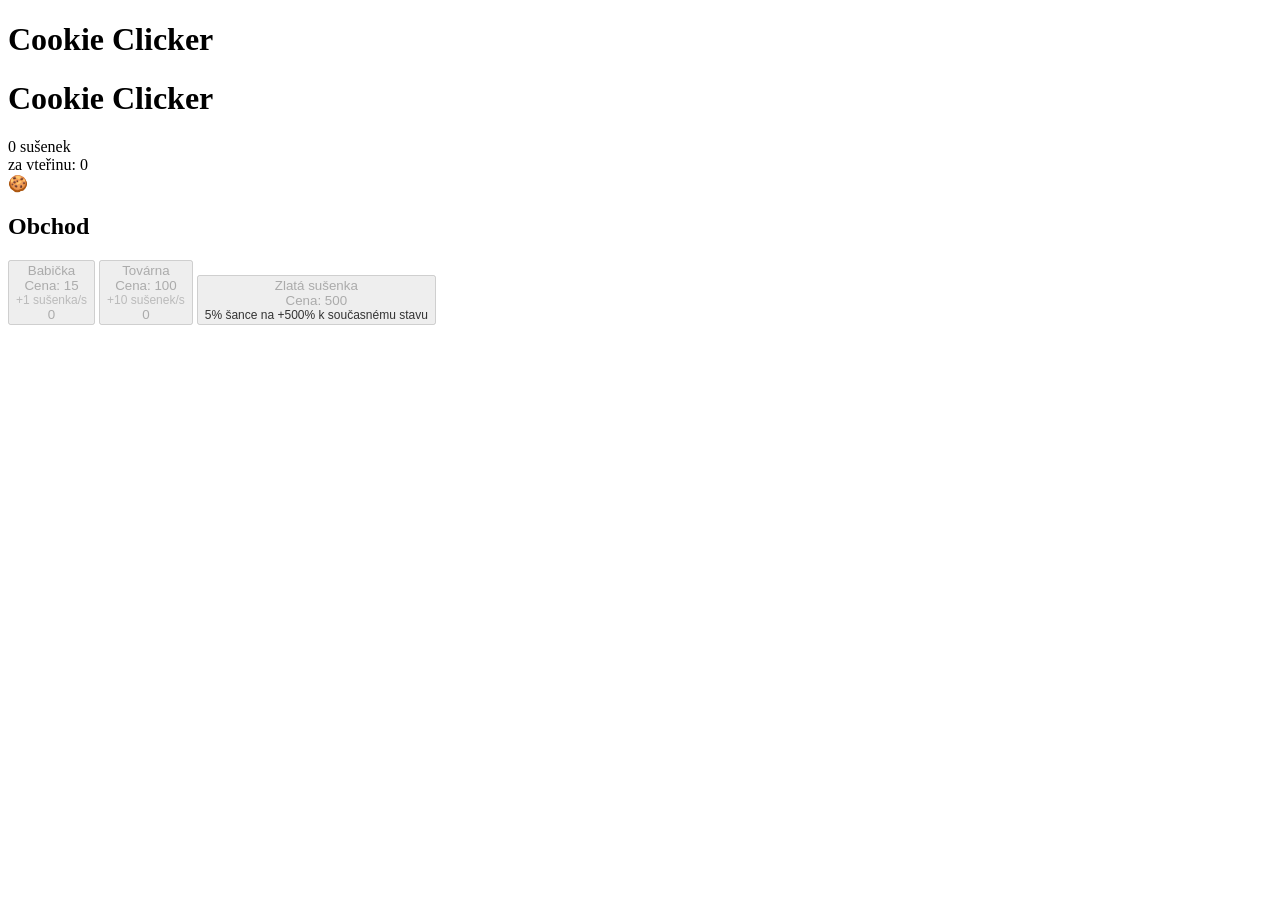
<file: index.html>
<!DOCTYPE html>
<html lang="cs">
<head>
    <meta charset="UTF-8">
    <meta name="viewport" content="width=device-width, initial-scale=1.0">
    <h1>Cookie Clicker</h1>
    <link rel=”stylesheet” href=”styles.css”>
</head>
<body>
    <body>

        <div class="game-container">
            <div class="click-area">
                <h1>Cookie Clicker</h1>
                <div class="score-display"><span id="cookie-count">0</span> sušenek</div>
                <div class="cps-display">za vteřinu: <span id="cps-count">0</span></div>
                
                <div id="main-cookie">🍪</div>
    
                <div id="notification"></div>
            </div>
    
            <div class="shop-area">
                <h2>Obchod</h2>
    
                <button class="shop-item" id="btn-grandma" onclick="buyItem('grandma')">
                    <div class="item-info">
                        <div class="item-name"> Babička</div>
                        <div class="item-cost">Cena: <span id="cost-grandma">15</span></div>
                        <div style="font-size: 12px; color: #bbb;">+1 sušenka/s</div>
                    </div>
                    <div class="item-count" id="count-grandma">0</div>
                </button>
    
                <button class="shop-item" id="btn-factory" onclick="buyItem('factory')">
                    <div class="item-info">
                        <div class="item-name"> Továrna</div>
                        <div class="item-cost">Cena: <span id="cost-factory">100</span></div>
                        <div style="font-size: 12px; color: #bbb;">+10 sušenek/s</div>
                    </div>
                    <div class="item-count" id="count-factory">0</div>
                </button>
    
                <button class="shop-item golden-btn" id="btn-golden" onclick="buyGoldenCookie()">
                    <div class="item-info">
                        <div class="item-name"> Zlatá sušenka</div>
                        <div class="item-cost">Cena: <span id="cost-golden">500</span></div>
                        <div style="font-size: 12px; color: #333;">5% šance na +500% k současnému stavu</div>
                    </div>
                </button>
            </div>
        </div>

    <script src="script.js"></script>
</body>
</html>
</file>
